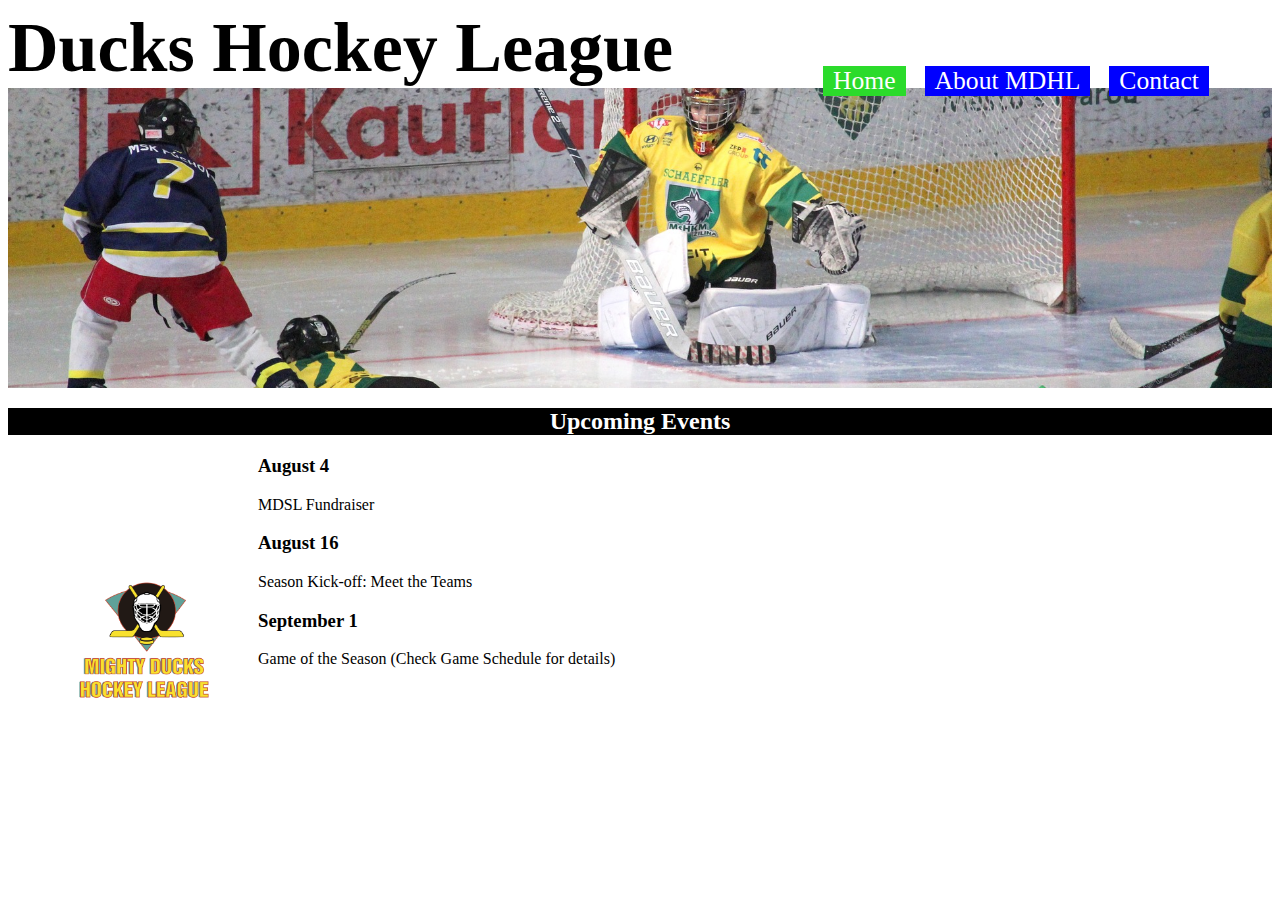
<file: index.html>
<!DOCTYPE html>
<html lang="en">
<head>
    <meta charset="UTF-8">
    <meta http-equiv="X-UA-Compatible" content="IE=edge">
    <meta name="viewport" content="width=device-width, initial-scale=1.0">
    <title>MDHL</title>

      <!--  <link rel="stylesheet" href="style/style1.css">  -->  
   <link rel="stylesheet" href="style/style2.css">    
        <!--  <link rel="stylesheet" href="style/style3.css"> -->  
</head>
 
<body>


  <header >
    <h1> Ducks Hockey League </h1>  
  </header>

<div class="img"> </div>

  <section>
            <h2 >Upcoming Events</h2>
  </section>

  <div>
    <img src="./assets/LogoMightyducks-01.png" width="100" height="100" alt="logo" class="logo">
  </div>

  <article>
          <div class="columna1" id="maqueta2" id="maqueta1">
            <nav>
            
              <ul style="list-style: none;" >
                <li class="principal"> <a href="#" >Home </a></li>
                <li><a href="./about.html">About MDHL</a></li>
                <li><a href="./contact.html">Contact</a></li>
              </ul>
          </nav>
         </div>

  <div id="columna2" class="ajustehome">
      <h3>August 4 </h3>
        <p> MDSL Fundraiser</p>

      <h3>  August 16</h3>  
        <p>Season Kick-off: Meet the Teams</p> 

      <h3>September 1 </h3>
      <p> Game of the Season (Check Game Schedule for details)</p>
  </div>

</article>
    

</body>



</html>
</file>
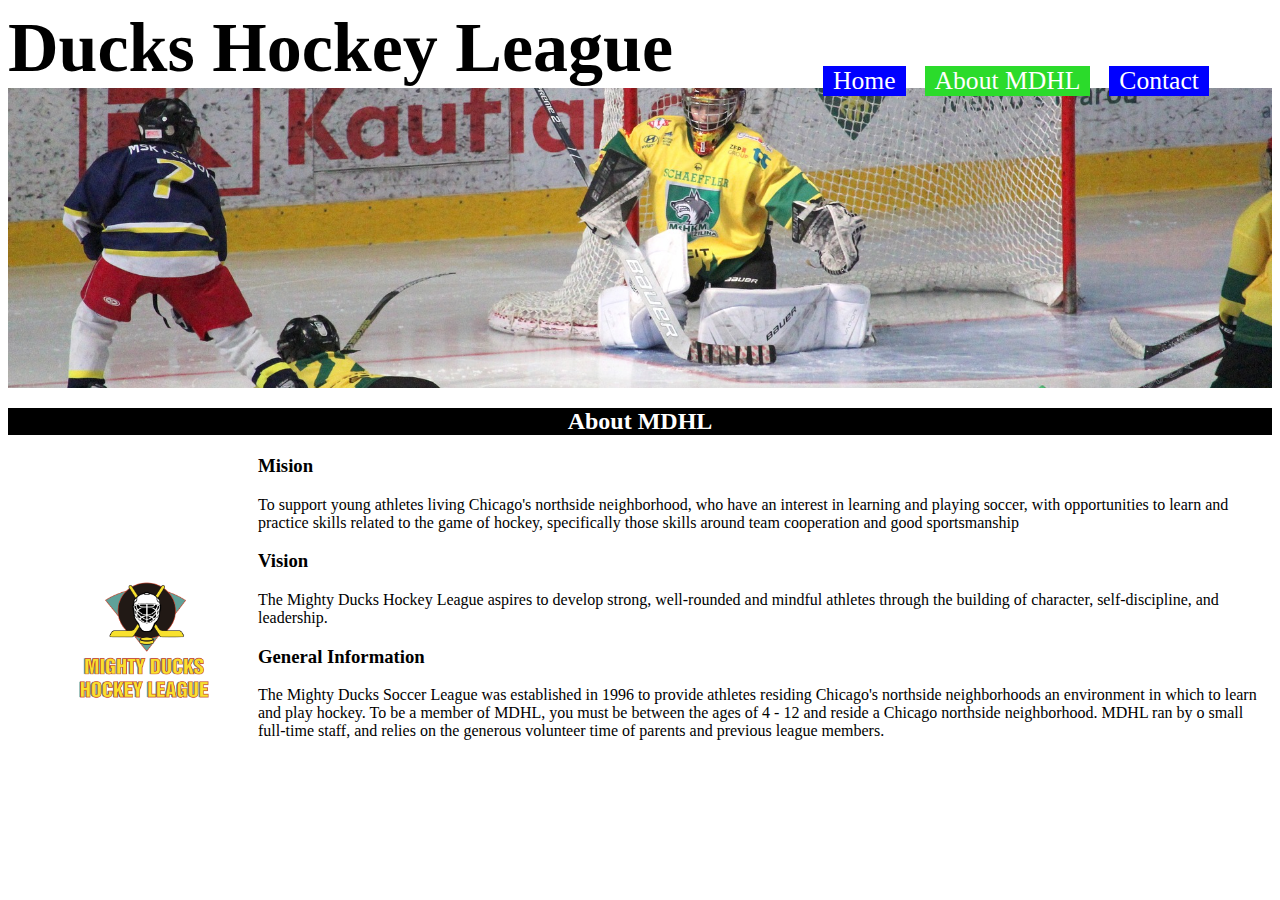
<file: about.html>
<!DOCTYPE html>
<html lang="en">
<head>
    <meta charset="UTF-8">
    <meta http-equiv="X-UA-Compatible" content="IE=edge">
    <meta name="viewport" content="width=device-width, initial-scale=1.0">
    <title>About MDHL</title>

    <!-- <link rel="stylesheet" href="style/style1.css"> -->
      <link rel="stylesheet" href="style/style2.css">  
    <!--<link rel="stylesheet" href="style/style3.css"> -->
</head>

<body>

  
      <header>
        <h1> Ducks Hockey League </h1> 
      </header>

      <div class="img"> </div>
    
      <section>
               <h2 >About MDHL</h2>
      </section>
    
      <div>
        <img src="./assets/LogoMightyducks-01.png" width="100" height="100" alt="logo" class="logo">
      </div>


    <article>
      <div class="columna1" id="maqueta2">
        <nav class="menu" >
        
          <ul style="list-style: none;">
            <li> <a href="./index.html">Home </a></li>
            <li class="principal"><a href="#">About MDHL</a></li>
            <li><a href="./contact.html">Contact</a></li>
          </ul>
      </nav>
     </div>

<div id="columna2" class="ajuste">

  <h3>Mision</h3>
    <p> To support young athletes living Chicago's northside neighborhood, who have an interest in
      learning and playing soccer, with opportunities to learn and practice skills related to the game of
      hockey, specifically those skills around team cooperation and good sportsmanship</p>

  <h3> Vision</h3>  
    <p>The Mighty Ducks Hockey League aspires to develop strong, well-rounded and mindful athletes
      through the building of character, self-discipline, and leadership. </p> 

  <h3> General Information </h3>
  <p>The Mighty Ducks Soccer League was established in 1996 to provide athletes residing
    Chicago's northside neighborhoods an environment in which to learn and play hockey. To be a
    member of MDHL, you must be between the ages of 4 - 12 and reside a Chicago northside
    neighborhood. MDHL ran by o small full-time staff, and relies on the generous volunteer time of
    parents and previous league members.</p>
</div>

</article>


</body>
</html>
</file>
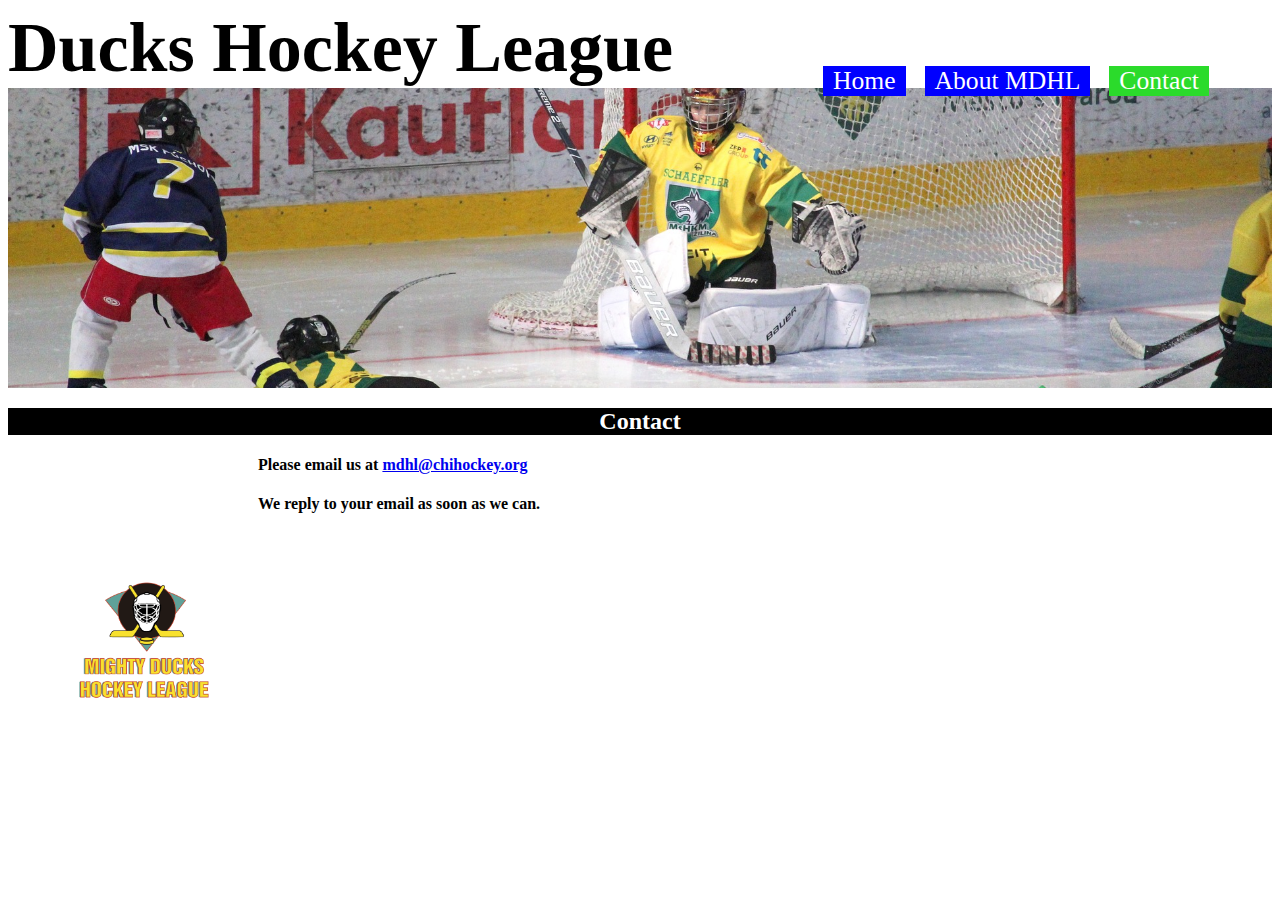
<file: contact.html>
<!DOCTYPE html>
<html lang="en">
<head>
    <meta charset="UTF-8">
    <meta http-equiv="X-UA-Compatible" content="IE=edge">
    <meta name="viewport" content="width=device-width, initial-scale=1.0">
    <title>Contact</title>

     <!-- <link rel="stylesheet" href="style/style1.css">  -->
      <link rel="stylesheet" href="style/style2.css">  
     <!--    <link rel="stylesheet" href="style/style3.css">  -->
</head>

<body>

  <header>
    <h1> Ducks Hockey League </h1> 
  </header>

  <div class="img"> </div>


  <section>
           <h2 >Contact</h2>
  </section>

  <div>
    <img src="./assets/LogoMightyducks-01.png" width="100" height="100" alt="logo" class="logo">
  </div>

  <article>
          <div class="columna1" id="maqueta2">
            <nav class="menu" >
            
              <ul style="list-style: none;">
                <li> <a href="./index.html">Home </a></li>
                <li><a href="./about.html">About MDHL</a></li>
                <li class="principal"><a href="#">Contact</a></li>
              </ul>
          </nav>
         </div>

  <div id="columna2" class="index">
      <h4>Please email us at <a href="mdhl@chihockey.org">mdhl@chihockey.org</a></h4>
        <h4> We reply to your email as soon as we can.</h4>

  </div>

</article>
</body>
</html>
</file>
<file: style/style1.css>
header{
    width:auto;
    height:300px;
    background-image: url(../assets/design1_image1.jpg);
    background-size:cover;
    background-position:center;
    background-repeat:no-repeat;
}


    

    section{
        color: white;
        text-align: center;
        background: black;
    }

    .logo{
        width: 150px;
        height: 150px;
        position:absolute;
        top: 40%; left: 80%;
        padding: 70px;
    }
     
    article{
        margin: 0;
        padding:0;
    }

    
    .columna1{
        position:absolute;
        top:60%;
        left:0px;
        width:200px;
        margin-top:0;
        line-height: 5;
        }


    #columna2 {
        margin-left:220px;
        margin-right: 200px;
        margin-top:50px;
        }

    h3{
        color: rgb(238, 185, 12);
    }

    


    .menu{
        display: inline-block;
        margin: 0 0 0 20px;

    }

    nav a{
        text-transform: uppercase;
        color: rgb(238, 185, 12);
        font-weight: bold;
        text-decoration: none;
       }
       nav a:hover{
        color: black;
        text-decoration: underline;
       }
</file>
<file: style/style2.css>
#maqueta2{
    position:absolute;
    top: 50px; left: 60%;
    
}

nav li{
    display: inline-block;
    margin: 0 0 3px 15px;
    font-size: 160%;
    background:blue;
    padding-right:10px;
    padding-left: 10px;
}
nav a{
    color: white;
    text-decoration: none;
}
.principal{
    background:rgb(43, 219, 43);
}
.img{
width:auto;
height:300px;
background-image: url(../assets/design1_image2.jpg);
background-size:cover;
background-position:center;
background-repeat:no-repeat;
}

h1{
    margin: 0;
    font-size: 70px;  
}

section{
    color: white;
    text-align: center;
    background: black;
}
    

.logo{
    width: 150px;
    height: 150px;
    position:absolute;
    top: 55%; left: 0%;
    padding: 70px;
}

#columna2{
    margin-left:250px;
    margin-right:0px;
    margin-top: 10px;
    }
</file>
<file: style/style3.css>
header{
    width:auto;
    height:300px;
    background-image: url(../assets/design1_image1.jpg);
    background-size:cover;
    background-position:center;
    background-repeat:no-repeat;
}


h1{
    text-shadow: 4px 4px 4px black;
    color: #fdd75a;
    margin: 0;
    font-size: 70px;  
}
.logo{
        width: 200px;
        height: 200px;
        position:absolute;
        top: 55%; left: 2%;
}

section{
    color: white;
    text-align: center;
    background: black;
}

nav{
    position: absolute;
    top: 40%;
    right: 60px;
}
nav li{
    display: inline-block;
    margin: 0 0 0 10px;
}

nav a{
    font-size: 40px; 
    text-transform: uppercase;
    color:#fdd75a;
    text-shadow: 4px 4px 4px black;
    font-weight: bold;
    text-decoration: none;
} 

nav a:hover{  /*es para capturar el movimiento del mouse y que cambie el color */
  color: hsl(0, 84%, 30%);
  text-decoration: underline; /*para subrayar las palabras cuando paso el mouse*/
}

.index {
    position: absolute;
    top: 70%;
    right: 50%;
    }

#columna2 h3{
    color: #fdd75a;
    text-align: center;
    text-decoration: underline;
    text-shadow: 1px 1px 2px black;
}

.ajustehome p{
    padding-left: 40%;
    padding-right: 0%;

}
.ajuste{
    position: absolute;
    top: 55%; left: 0%;
}

p{
    padding-left: 20%;
    padding-right: 20%;
}
</file>
